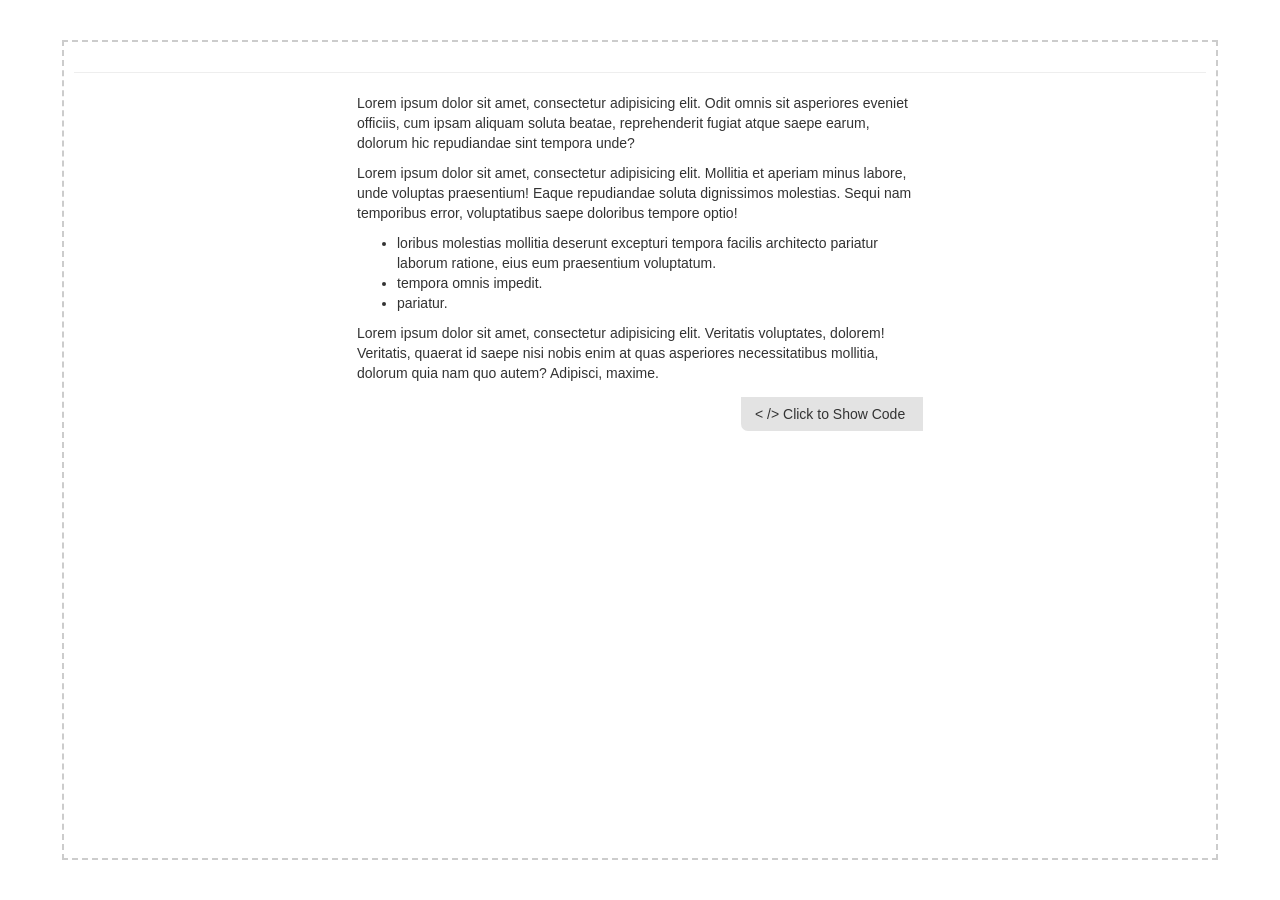
<file: union.codes/editor-example/code.html>
<!-- Thanks!  http://codepen.io/max1128/pen/obvRQW  -->
<html>
<head>
  <link rel="stylesheet" href="http://maxcdn.bootstrapcdn.com/bootstrap/3.3.5/css/bootstrap.min.css">
  <link rel="stylesheet" href="codeMakr.css">

</head>
<body contenteditable="true">
    
  <hr />

<!-- START DOM NODE  'print' CONTENT  -->
<div doc-info>

  <p>Lorem ipsum dolor sit amet, consectetur adipisicing elit. Odit omnis sit asperiores eveniet officiis, cum ipsam aliquam soluta beatae, reprehenderit fugiat atque saepe earum, dolorum hic repudiandae sint tempora unde?</p>
<p>
  Lorem ipsum dolor sit amet, consectetur adipisicing elit. Mollitia et aperiam minus labore, unde voluptas praesentium! Eaque repudiandae soluta dignissimos molestias. Sequi nam temporibus error, voluptatibus saepe doloribus tempore optio!
</p>
<ul>
  <li>
 loribus molestias mollitia deserunt excepturi tempora facilis architecto pariatur laborum ratione, eius eum praesentium voluptatum.
  </li>
  <li> tempora omnis impedit.</li>
  <li>
     pariatur.
  </li>
</ul>

<p>Lorem ipsum dolor sit amet, consectetur adipisicing elit. Veritatis voluptates, dolorem! Veritatis, quaerat id saepe nisi nobis enim at quas asperiores necessitatibus mollitia, dolorum quia nam quo autem? Adipisci, maxime.</p>

</div>
<!-- END DOM NODE 'print' CONTENT  -->


    <script src="http://cdnjs.cloudflare.com/ajax/libs/jquery/2.1.3/jquery.min.js"></script>
    <script src="http://maxcdn.bootstrapcdn.com/bootstrap/3.3.5/js/bootstrap.min.js"></script>
    <script src="codeMakr.js"></script>
    
  </body>
</html>
</file>
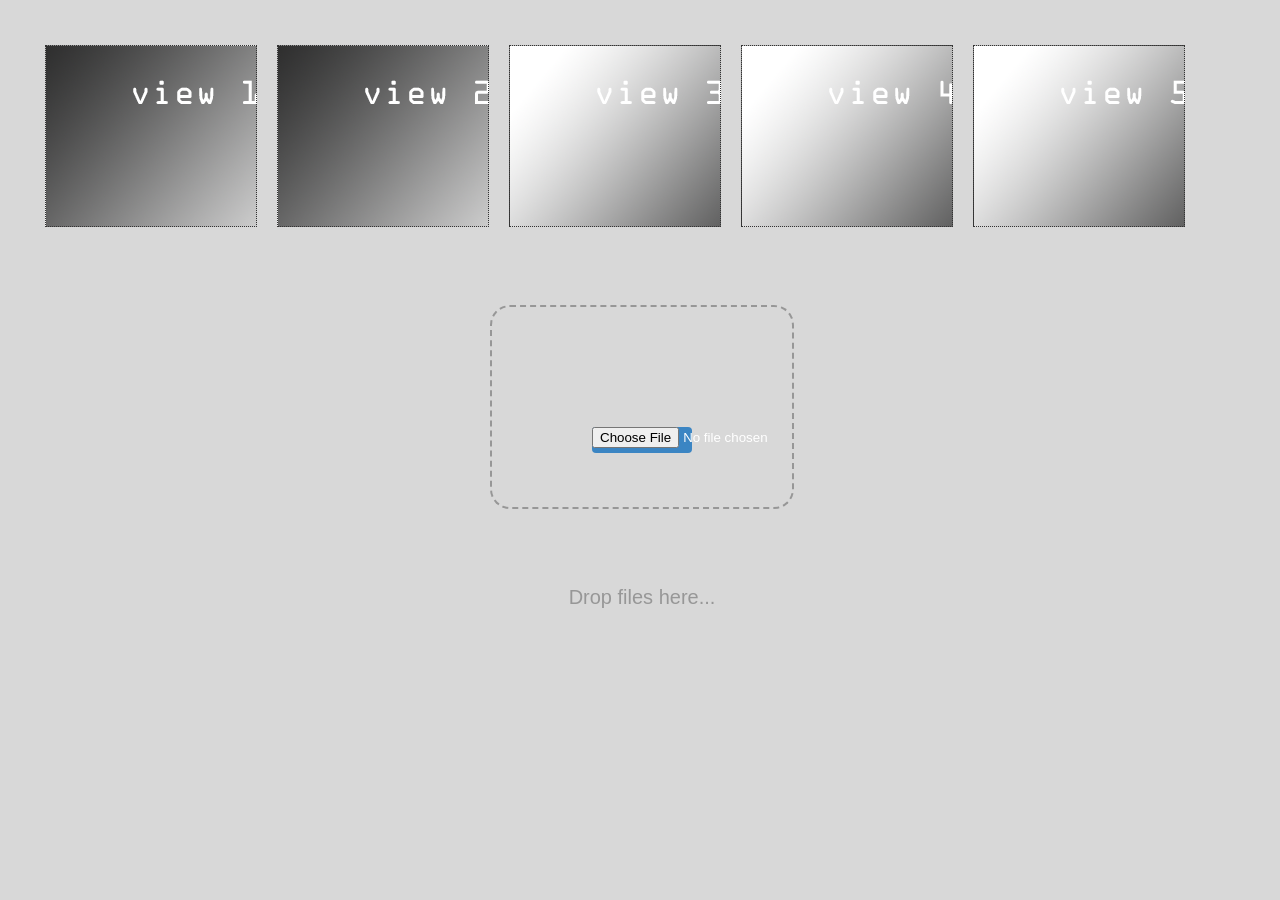
<file: union.codes/_extra/drag/drag.html>
<!DOCTYPE HTML>
    <html> 
    <head>
<script   src="https://code.jquery.com/jquery-2.2.4.js"   integrity="sha256-iT6Q9iMJYuQiMWNd9lDyBUStIq/8PuOW33aOqmvFpqI="   crossorigin="anonymous"></script>  


<!--   source for drop tool:  http://fiddle.jshell.net/BADfT/12/
  source for sort tool: http://stackoverflow.com/questions/28533133/replace-image-with-drag-drop -->

<!--   source to look at http://jsfiddle.net/UjGhE/23/ -->
<!-- 
YES !  drop img into browser!   http://jsfiddle.net/JtJ5N/359/ -->
         <style type="text/css">
         body {margin: 35px; background-color: #d8d8d8;}
         .mover {
             width:200px; height:170px; line-height:4em; margin:10px;                                                padding:5px; float:left; 
             border:1px dotted #333333; text-align:center;  
             } 
             #boxA{
                background-image: url(1.png)
             }
             #boxB{
                background-image: url(2.png)
             }
             #boxC{
                background-image: url(3.png)
             }
             #boxD{
                background-image: url(4.png)
             }
             #boxE{
                background-image: url(5.png)
              }
              #drop-zone {
                  top: 270px;
    /*Sort of important*/
    width: 300px;
    /*Sort of important*/
    height: 200px;
    position:absolute;
    left:50%;
 /*   top:100px;*/
    margin-left:-150px;
    border: 2px dashed rgba(0,0,0,.3);
    border-radius: 20px;
    font-family: Arial;
    text-align: center;
    position: relative;
    line-height: 180px;
    font-size: 20px;
    color: rgba(0,0,0,.3);
}

    #drop-zone input {
        /*Important*/
        position: absolute;
        /*Important*/
        cursor: pointer;
        left: 0px;
        top: 0px;
        /*Important This is only comment out for demonstration purpeses.
        opacity:0; */
    }

    /*Important*/
    #drop-zone.mouse-over {
        border: 2px dashed rgba(0,0,0,.5);
        color: rgba(0,0,0,.5);
    }


/*If you dont want the button*/
#clickHere {
    position: absolute;
    cursor: pointer;
    left: 50%;
    top: 50%;
    margin-left: -50px;
    margin-top: 20px;
    line-height: 26px;
    color: white;
    font-size: 12px;
    width: 100px;
    height: 26px;
    border-radius: 4px;
    background-color: #3b85c3;

}

    #clickHere:hover {
        background-color: #4499DD;

    }





    body{
    color:#666;
}
#drop {
    border: 1px dashed #ccc;
    width: 450px;
    min-height: 35px;
    margin: 10px auto;
    -webkit-border-radius: 4px;
    -moz-border-radius: 4px;
    border-radius: 4px;
    display:box;
    cursor:pointer;
}
#status {
    width:450px;
    margin: 0 auto;
}
#list {
    width:450px;
    margin: 0 auto;
}
.msg-drop{
    padding:10px;
}
.thumb {
    width:33px;
    height:33px;
    float:left;
    margin:3.5px;
    border: 1px solid #ccc;
}
.fileCont{
    display:block;
    width:425px;
    height:40px;
    margin:2.5px;
    float:left;
}
.fileSize{
   text-align:right;
    margin:2.5px;
    font-size:12px;
    padding-right: 10px;
}
.fileName{
    float:left;
    padding:2.5px;
    font-weight:700;
    text-transform: capitalize;    
}
.remove{
    width:20px;
    height:40px;
    padding-top: 13px;
    font-size: 18px;
    float:left;
}
.progress {
  height: 6px!important;
  width: 380px;
  margin-top: 5px;
}
.progress-bar {
  -webkit-transition: width 1.5s ease-in-out;
  transition: width 1.5s ease-in-out;
}
#fileBox{
    display:none;
}
          </style>
          <script type="text/javascript">
               function dragWord(dragEvent){
                  dragEvent.dataTransfer.setData("Id",    dragEvent.target.id+"|"+dragEvent.target.parentNode.id);
                 }                   
               function dropWord(dropEvent){ 
                var dropData = dropEvent.dataTransfer.getData("Id");
                dropItems = dropData.split("|"); 
                var prevElem = document.getElementById(dropItems[1]); 
                prevElem.getElementsByTagName("div")[0].id =      dropEvent.target.id;              
                dropEvent.target.id = dropItems[0]; 
                dropEvent.preventDefault(); 
                } 
                </script> 
                </head> 
                <body> <div></div> 
                    <div id="box1" ondragover="event.preventDefault()"      ondrop="dropWord(event)" > 
                    <div class="mover" id="boxA" draggable="true"      ondragstart="dragWord(event)" ></div> 
                    </div>
                    <div id="box2" ondragover="event.preventDefault()"     ondrop="dropWord(event)"> 
                    <div class="mover" id="boxB" draggable="true"      ondragstart="dragWord(event)"></div> 
                    </div>
                    <div id="box3" ondragover="event.preventDefault()"      ondrop="dropWord(event)"> 
                    <div class="mover" id="boxC" draggable="true"      ondragstart="dragWord(event)"></div> 
                    </div> 
                    <div id="box4" ondragover="event.preventDefault()"      ondrop="dropWord(event)"> 
                    <div class="mover" id="boxD" draggable="true"      ondragstart="dragWord(event)"></div> 
                    </div> 
                    <div id="box5" ondragover="event.preventDefault()"      ondrop="dropWord(event)"> 
                    <div class="mover" id="boxE" draggable="true"     ondragstart="dragWord(event)"></div> 
                    </div>      

                    <div id="drop-zone">
    Drop files here...
    <div id="clickHere">
        or click here..
        <input type="file" name="file" id="file" />
    </div>
</div>


<div id="drop" style="display:none"> 
    <div class="msg-drop">
    <span class="glyphicon glyphicon-cloud-upload cloud"></span>
        Drop files here or click to <span id="browse">browse</span>.
    
    </div>
    
</div>
<input id="fileBox" type="file"/>    
<div id="status"></div>
<div id="list"></div>

<script>
$(window).load(function(){
    $('#drop').click(function(){
        console.log('click');
        $('#fileBox').trigger('click');
    });
    //Remove item
    $('.fileCont span').click(function(){
        $(this).remove();
    });
});
if (window.FileReader) {
    var drop;
    addEventHandler(window, 'load', function () {
        var status = document.getElementById('status');
        drop = document.getElementById('drop');
        var list = document.getElementById('list');

        function cancel(e) {
            if (e.preventDefault) {
                e.preventDefault();
            }
            return false;
        }

        // Tells the browser that we *can* drop on this target
        addEventHandler(drop, 'dragover', cancel);
        addEventHandler(drop, 'dragenter', cancel);

        addEventHandler(drop, 'drop', function (e) {
            e = e || window.event; // get window.event if e argument missing (in IE)   
            if (e.preventDefault) {
                e.preventDefault();
            } // stops the browser from redirecting off to the image.

            var dt = e.dataTransfer;
            var files = dt.files;
            for (var i = 0; i < files.length; i++) {
                var file = files[i];
                var reader = new FileReader();

                //attach event handlers here...

                reader.readAsDataURL(file);
                addEventHandler(reader, 'loadend', function (e, file) {
                    var bin = this.result;
                    var fileCont = document.createElement('div');
                    fileCont.className = "fileCont";
                    list.appendChild(fileCont);
                                        
                    var fileNumber = list.getElementsByTagName('img').length + 1;
                    status.innerHTML = fileNumber < files.length ? 'Loaded 100% of file ' + fileNumber + ' of ' + files.length + '...' : 'Done loading. processed ' + fileNumber + ' files.';

                    var img = document.createElement("img");
                    img.file = file;
                    img.src = bin;
                    img.className = "thumb";
                    fileCont.appendChild(img);
                    
                    var newFile = document.createElement('div');
                    newFile.innerHTML = file.name;
                    newFile.className = "fileName";
                    fileCont.appendChild(newFile);
                    
                    var fileSize = document.createElement('div');
                    fileSize.className = "fileSize";
                    fileSize.innerHTML = Math.round(file.size/1024) + ' KB';
                    fileCont.appendChild(fileSize);
                    
                    var progress = document.createElement('div');
                    progress.className = "progress";
                    progress.innerHTML = '<div aria-valuemax="100" aria-valuemin="0" aria-valuenow="100" class="progress-bar progress-bar-success" role="progressbar" style="width: 100%"></div>';
                    fileCont.appendChild(progress);
                    
                    var remove = document.createElement('div');
                    remove.className = "remove";
                    remove.innerHTML = '<span class="glyphicon glyphicon-remove"></div>';
                    list.appendChild(remove);
                    
                    
                }.bindToEventHandler(file));
            }
            return false;
        });
        Function.prototype.bindToEventHandler = function bindToEventHandler() {
            var handler = this;
            var boundParameters = Array.prototype.slice.call(arguments);
            //create closure
            return function (e) {
                e = e || window.event; // get window.event if e argument missing (in IE)   
                boundParameters.unshift(e);
                handler.apply(this, boundParameters);
            }
        };
    });
} else {
    document.getElementById('status').innerHTML = 'Your browser does not support the HTML5 FileReader.';
}


function addEventHandler(obj, evt, handler) {
    if (obj.addEventListener) {
        // W3C method
        obj.addEventListener(evt, handler, false);
    } else if (obj.attachEvent) {
        // IE method.
        obj.attachEvent('on' + evt, handler);
    } else {
        // Old school method.
        obj['on' + evt] = handler;
    }
}


//Not plugged yet
var bar = $('.progress-bar');
$(function(){
  $(bar).each(function(){
    bar_width = $(this).attr('aria-valuenow');
    $(this).width(bar_width + '%');
  });
});



    
</script>                                
            </body> 
            </html>
</file>
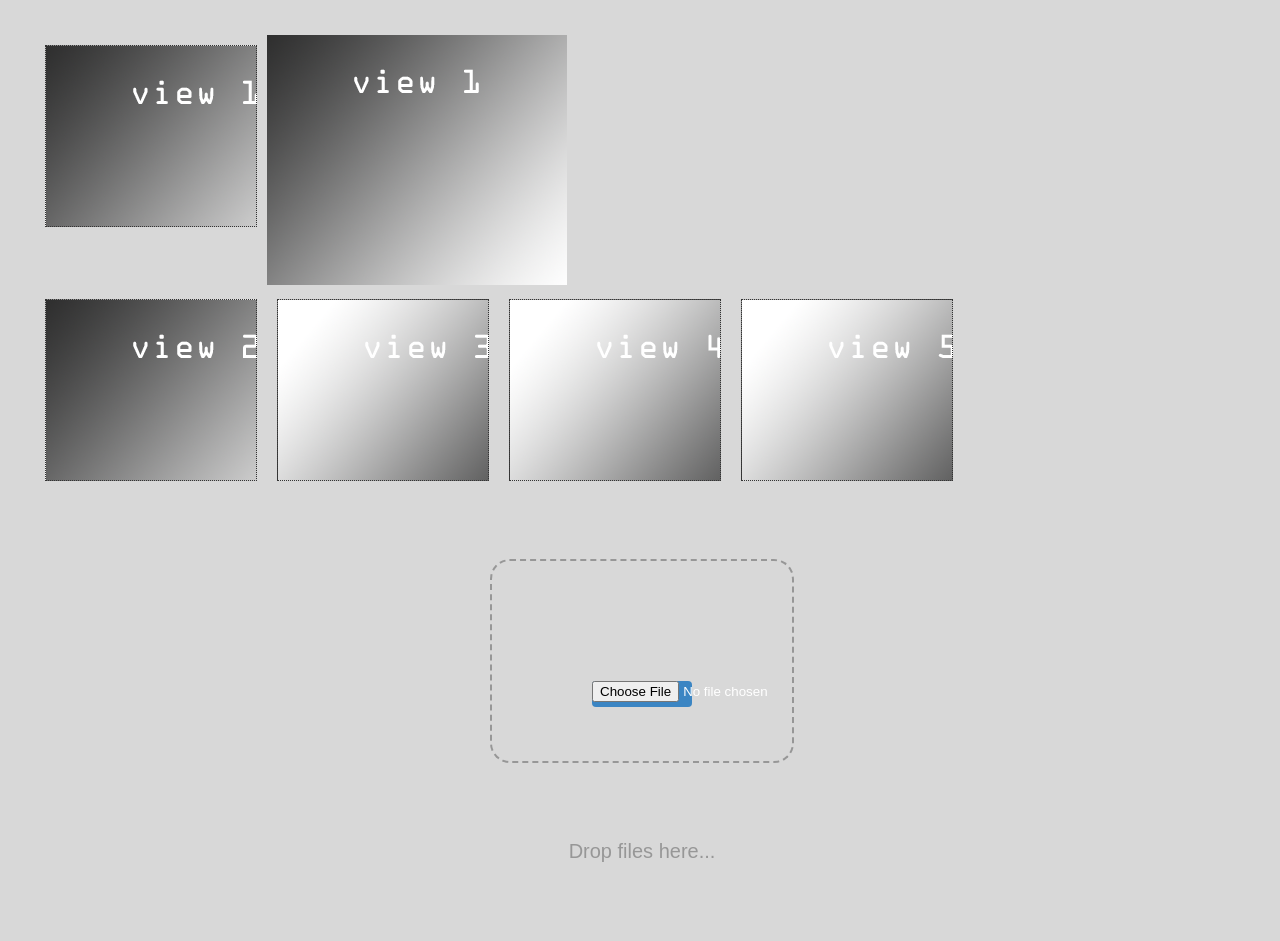
<file: union.codes/_extra/drag/drag2.html>
<!DOCTYPE HTML>
    <html> 
    <head>
<script   src="https://code.jquery.com/jquery-2.2.4.js"   integrity="sha256-iT6Q9iMJYuQiMWNd9lDyBUStIq/8PuOW33aOqmvFpqI="   crossorigin="anonymous"></script>  


<!--   source for drop tool:  http://fiddle.jshell.net/BADfT/12/
  source for sort tool: http://stackoverflow.com/questions/28533133/replace-image-with-drag-drop -->

<!--   source to look at http://jsfiddle.net/UjGhE/23/ -->
<!-- 
YES !  drop img into browser!   http://jsfiddle.net/JtJ5N/359/ -->
         <style type="text/css">
         body {margin: 35px; background-color: #d8d8d8;}
         .mover {
             width:200px; height:170px; line-height:4em; margin:10px;                                                padding:5px; float:left; 
             border:1px dotted #333333; text-align:center;  
             } 
             #boxA{
                background-image: url(1.png)
             }
             #boxB{
                background-image: url(2.png)
             }
             #boxC{
                background-image: url(3.png)
             }
             #boxD{
                background-image: url(4.png)
             }
             #boxE{
                background-image: url(5.png)
              }
              #drop-zone {
                  top: 270px;
    /*Sort of important*/
    width: 300px;
    /*Sort of important*/
    height: 200px;
    position:absolute;
    left:50%;
 /*   top:100px;*/
    margin-left:-150px;
    border: 2px dashed rgba(0,0,0,.3);
    border-radius: 20px;
    font-family: Arial;
    text-align: center;
    position: relative;
    line-height: 180px;
    font-size: 20px;
    color: rgba(0,0,0,.3);
}

    #drop-zone input {
        /*Important*/
        position: absolute;
        /*Important*/
        cursor: pointer;
        left: 0px;
        top: 0px;
        /*Important This is only comment out for demonstration purpeses.
        opacity:0; */
    }

    /*Important*/
    #drop-zone.mouse-over {
        border: 2px dashed rgba(0,0,0,.5);
        color: rgba(0,0,0,.5);
    }


/*If you dont want the button*/
#clickHere {
    position: absolute;
    cursor: pointer;
    left: 50%;
    top: 50%;
    margin-left: -50px;
    margin-top: 20px;
    line-height: 26px;
    color: white;
    font-size: 12px;
    width: 100px;
    height: 26px;
    border-radius: 4px;
    background-color: #3b85c3;

}

    #clickHere:hover {
        background-color: #4499DD;

    }





    body{
    color:#666;
}
#drop {
    border: 1px dashed #ccc;
    width: 450px;
    min-height: 35px;
    margin: 10px auto;
    -webkit-border-radius: 4px;
    -moz-border-radius: 4px;
    border-radius: 4px;
    display:box;
    cursor:pointer;
}
#status {
    width:450px;
    margin: 0 auto;
}
#list {
    width:450px;
    margin: 0 auto;
}
.msg-drop{
    padding:10px;
}
.thumb {
    width:33px;
    height:33px;
    float:left;
    margin:3.5px;
    border: 1px solid #ccc;
}
.fileCont{
    display:block;
    width:425px;
    height:40px;
    margin:2.5px;
    float:left;
}
.fileSize{
   text-align:right;
    margin:2.5px;
    font-size:12px;
    padding-right: 10px;
}
.fileName{
    float:left;
    padding:2.5px;
    font-weight:700;
    text-transform: capitalize;    
}
.remove{
    width:20px;
    height:40px;
    padding-top: 13px;
    font-size: 18px;
    float:left;
}
.progress {
  height: 6px!important;
  width: 380px;
  margin-top: 5px;
}
.progress-bar {
  -webkit-transition: width 1.5s ease-in-out;
  transition: width 1.5s ease-in-out;
}
#fileBox{
    display:none;
}
          </style>
          <script type="text/javascript">
               function dragWord(dragEvent){
                  dragEvent.dataTransfer.setData("Id",    dragEvent.target.id+"|"+dragEvent.target.parentNode.id);
                 }                   
               function dropWord(dropEvent){ 
                var dropData = dropEvent.dataTransfer.getData("Id");
                dropItems = dropData.split("|"); 
                var prevElem = document.getElementById(dropItems[1]); 
                prevElem.getElementsByTagName("div")[0].id =      dropEvent.target.id;              
                dropEvent.target.id = dropItems[0]; 
                dropEvent.preventDefault(); 
                } 
                </script> 
                </head> 
                <body> <div></div> 
                    <div id="box1" ondragover="event.preventDefault()"      ondrop="dropWord(event)" > <img src="1.png" alt="">
                    <div class="mover" id="boxA" draggable="true"      ondragstart="dragWord(event)" >
                     
                    </div> 
                    </div>
                    <div id="box2" ondragover="event.preventDefault()"     ondrop="dropWord(event)"> 
                    <div class="mover" id="boxB" draggable="true"      ondragstart="dragWord(event)"></div> 
                    </div>
                    <div id="box3" ondragover="event.preventDefault()"      ondrop="dropWord(event)"> 
                    <div class="mover" id="boxC" draggable="true"      ondragstart="dragWord(event)"></div> 
                    </div> 
                    <div id="box4" ondragover="event.preventDefault()"      ondrop="dropWord(event)"> 
                    <div class="mover" id="boxD" draggable="true"      ondragstart="dragWord(event)"></div> 
                    </div> 
                    <div id="box5" ondragover="event.preventDefault()"      ondrop="dropWord(event)"> 
                    <div class="mover" id="boxE" draggable="true"     ondragstart="dragWord(event)"></div> 
                    </div>      

                    <div id="drop-zone">
    Drop files here...
    <div id="clickHere">
        or click here..
        <input type="file" name="file" id="file" />
    </div>
</div>


<div id="drop" style="display:none"> 
    <div class="msg-drop">
    <span class="glyphicon glyphicon-cloud-upload cloud"></span>
        Drop files here or click to <span id="browse">browse</span>.
    
    </div>
    
</div>
<input id="fileBox" type="file"/>    
<div id="status"></div>
<div id="list"></div>

<script>
$(window).load(function(){
    $('#drop').click(function(){
        console.log('click');
        $('#fileBox').trigger('click');
    });
    //Remove item
    $('.fileCont span').click(function(){
        $(this).remove();
    });
});
if (window.FileReader) {
    var drop;
    addEventHandler(window, 'load', function () {
        var status = document.getElementById('status');
        drop = document.getElementById('drop');
        var list = document.getElementById('list');

        function cancel(e) {
            if (e.preventDefault) {
                e.preventDefault();
            }
            return false;
        }

        // Tells the browser that we *can* drop on this target
        addEventHandler(drop, 'dragover', cancel);
        addEventHandler(drop, 'dragenter', cancel);

        addEventHandler(drop, 'drop', function (e) {
            e = e || window.event; // get window.event if e argument missing (in IE)   
            if (e.preventDefault) {
                e.preventDefault();
            } // stops the browser from redirecting off to the image.

            var dt = e.dataTransfer;
            var files = dt.files;
            for (var i = 0; i < files.length; i++) {
                var file = files[i];
                var reader = new FileReader();

                //attach event handlers here...

                reader.readAsDataURL(file);
                addEventHandler(reader, 'loadend', function (e, file) {
                    var bin = this.result;
                    var fileCont = document.createElement('div');
                    fileCont.className = "fileCont";
                    list.appendChild(fileCont);
                                        
                    var fileNumber = list.getElementsByTagName('img').length + 1;
                    status.innerHTML = fileNumber < files.length ? 'Loaded 100% of file ' + fileNumber + ' of ' + files.length + '...' : 'Done loading. processed ' + fileNumber + ' files.';

                    var img = document.createElement("img");
                    img.file = file;
                    img.src = bin;
                    img.className = "thumb";
                    fileCont.appendChild(img);
                    
                    var newFile = document.createElement('div');
                    newFile.innerHTML = file.name;
                    newFile.className = "fileName";
                    fileCont.appendChild(newFile);
                    
                    var fileSize = document.createElement('div');
                    fileSize.className = "fileSize";
                    fileSize.innerHTML = Math.round(file.size/1024) + ' KB';
                    fileCont.appendChild(fileSize);
                    
                    var progress = document.createElement('div');
                    progress.className = "progress";
                    progress.innerHTML = '<div aria-valuemax="100" aria-valuemin="0" aria-valuenow="100" class="progress-bar progress-bar-success" role="progressbar" style="width: 100%"></div>';
                    fileCont.appendChild(progress);
                    
                    var remove = document.createElement('div');
                    remove.className = "remove";
                    remove.innerHTML = '<span class="glyphicon glyphicon-remove"></div>';
                    list.appendChild(remove);
                    
                    
                }.bindToEventHandler(file));
            }
            return false;
        });
        Function.prototype.bindToEventHandler = function bindToEventHandler() {
            var handler = this;
            var boundParameters = Array.prototype.slice.call(arguments);
            //create closure
            return function (e) {
                e = e || window.event; // get window.event if e argument missing (in IE)   
                boundParameters.unshift(e);
                handler.apply(this, boundParameters);
            }
        };
    });
} else {
    document.getElementById('status').innerHTML = 'Your browser does not support the HTML5 FileReader.';
}


function addEventHandler(obj, evt, handler) {
    if (obj.addEventListener) {
        // W3C method
        obj.addEventListener(evt, handler, false);
    } else if (obj.attachEvent) {
        // IE method.
        obj.attachEvent('on' + evt, handler);
    } else {
        // Old school method.
        obj['on' + evt] = handler;
    }
}


//Not plugged yet
var bar = $('.progress-bar');
$(function(){
  $(bar).each(function(){
    bar_width = $(this).attr('aria-valuenow');
    $(this).width(bar_width + '%');
  });
});



    
</script>                                
            </body> 
            </html>
</file>
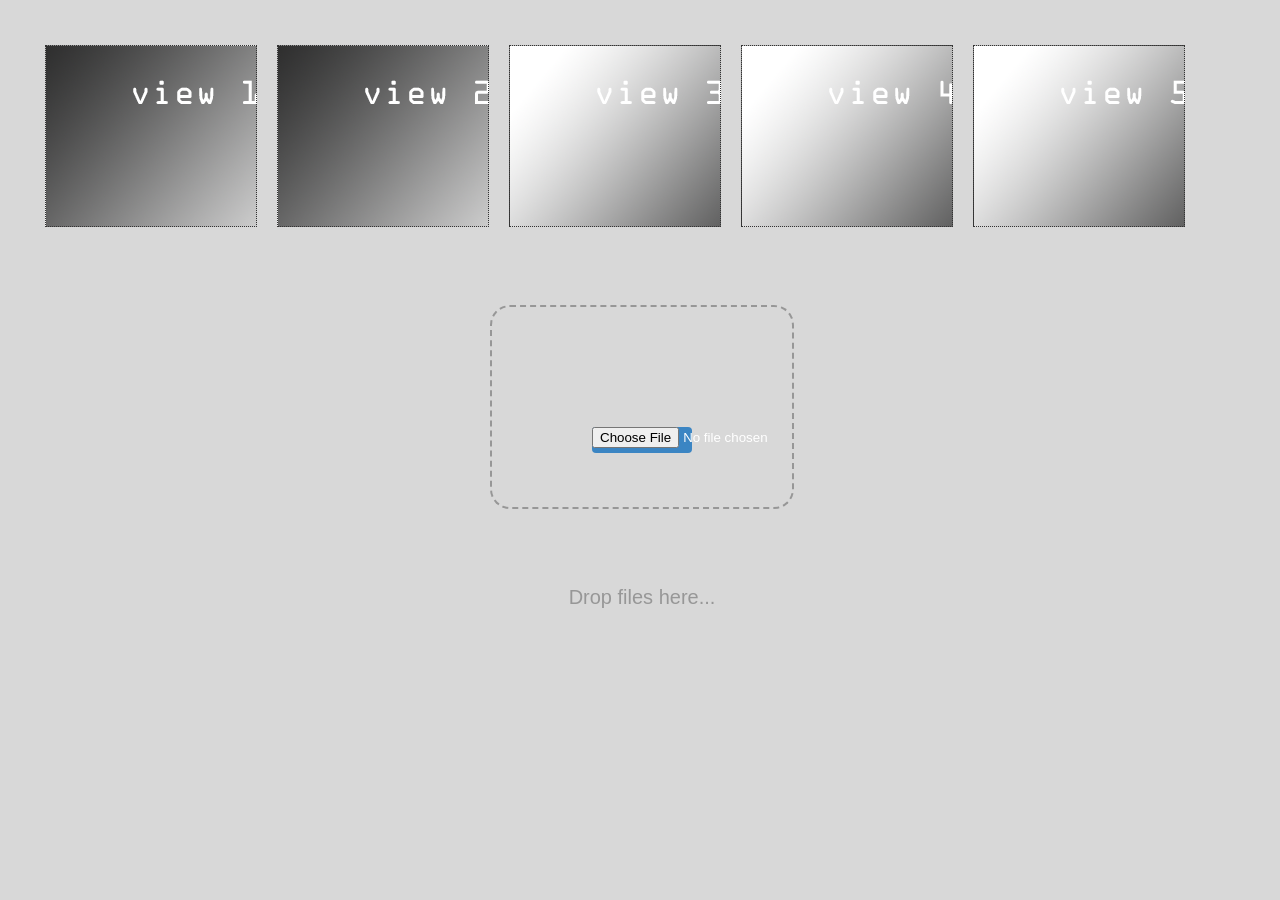
<file: union.codes/_extra/drag/drag3.html>
<!DOCTYPE HTML>
    <html> 
    <head>
<script   src="https://code.jquery.com/jquery-2.2.4.js"   integrity="sha256-iT6Q9iMJYuQiMWNd9lDyBUStIq/8PuOW33aOqmvFpqI="   crossorigin="anonymous"></script>  


<!--   source for drop tool:  http://fiddle.jshell.net/BADfT/12/
  source for sort tool: http://stackoverflow.com/questions/28533133/replace-image-with-drag-drop -->

<!--   source to look at http://jsfiddle.net/UjGhE/23/ -->
<!-- 
YES !  drop img into browser!   http://jsfiddle.net/JtJ5N/359/ -->

         <style type="text/css">
         body {margin: 35px; background-color: #d8d8d8;}
         .mover {
             width:200px; height:170px; line-height:4em; margin:10px;                                                padding:5px; float:left; 
             border:1px dotted #333333; text-align:center;  
             } 
             #boxA{
                background-image: url(1.png)
             }
             #boxB{
                background-image: url(2.png)
             }
             #boxC{
                background-image: url(3.png)
             }
             #boxD{
                background-image: url(4.png)
             }
             #boxE{
                background-image: url(5.png)
              }
              #drop-zone {
                  top: 270px;
    /*Sort of important*/
    width: 300px;
    /*Sort of important*/
    height: 200px;
    position:absolute;
    left:50%;
 /*   top:100px;*/
    margin-left:-150px;
    border: 2px dashed rgba(0,0,0,.3);
    border-radius: 20px;
    font-family: Arial;
    text-align: center;
    position: relative;
    line-height: 180px;
    font-size: 20px;
    color: rgba(0,0,0,.3);
}

    #drop-zone input {
        /*Important*/
        position: absolute;
        /*Important*/
        cursor: pointer;
        left: 0px;
        top: 0px;
        /*Important This is only comment out for demonstration purpeses.
        opacity:0; */
    }

    /*Important*/
    #drop-zone.mouse-over {
        border: 2px dashed rgba(0,0,0,.5);
        color: rgba(0,0,0,.5);
    }


/*If you dont want the button*/
#clickHere {
    position: absolute;
    cursor: pointer;
    left: 50%;
    top: 50%;
    margin-left: -50px;
    margin-top: 20px;
    line-height: 26px;
    color: white;
    font-size: 12px;
    width: 100px;
    height: 26px;
    border-radius: 4px;
    background-color: #3b85c3;

}

    #clickHere:hover {
        background-color: #4499DD;

    }





    body{
    color:#666;
}
#drop {
    border: 1px dashed #ccc;
    width: 450px;
    min-height: 35px;
    margin: 10px auto;
    -webkit-border-radius: 4px;
    -moz-border-radius: 4px;
    border-radius: 4px;
    display:box;
    cursor:pointer;
}
#status {
    width:450px;
    margin: 0 auto;
}
#list {
    width:450px;
    margin: 0 auto;
}
.msg-drop{
    padding:10px;
}
.thumb {
    width:33px;
    height:33px;
    float:left;
    margin:3.5px;
    border: 1px solid #ccc;
}
.fileCont{
    display:block;
    width:425px;
    height:40px;
    margin:2.5px;
    float:left;
}
.fileSize{
   text-align:right;
    margin:2.5px;
    font-size:12px;
    padding-right: 10px;
}
.fileName{
    float:left;
    padding:2.5px;
    font-weight:700;
    text-transform: capitalize;    
}
.remove{
    width:20px;
    height:40px;
    padding-top: 13px;
    font-size: 18px;
    float:left;
}
.progress {
  height: 6px!important;
  width: 380px;
  margin-top: 5px;
}
.progress-bar {
  -webkit-transition: width 1.5s ease-in-out;
  transition: width 1.5s ease-in-out;
}
#fileBox{
    display:none;
}
          </style>
          <script type="text/javascript">
               function dragWord(dragEvent){
                  dragEvent.dataTransfer.setData("Id",    dragEvent.target.id+"|"+dragEvent.target.parentNode.id);
                 }                   
               function dropWord(dropEvent){ 
                var dropData = dropEvent.dataTransfer.getData("Id");
                dropItems = dropData.split("|"); 
                var prevElem = document.getElementById(dropItems[1]); 
                prevElem.getElementsByTagName("div")[0].id =      dropEvent.target.id;              
                dropEvent.target.id = dropItems[0]; 
                dropEvent.preventDefault(); 
                } 
                </script> 
                </head> 
                <body> <div></div> 
                    <div id="box1" ondragover="event.preventDefault()"      ondrop="dropWord(event)" > 
                    <div class="mover" id="boxA" draggable="true"      ondragstart="dragWord(event)" ></div> 
                    </div>
                    <div id="box2" ondragover="event.preventDefault()"     ondrop="dropWord(event)"> 
                    <div class="mover" id="boxB" draggable="true"      ondragstart="dragWord(event)"></div> 
                    </div>
                    <div id="box3" ondragover="event.preventDefault()"      ondrop="dropWord(event)"> 
                    <div class="mover" id="boxC" draggable="true"      ondragstart="dragWord(event)"></div> 
                    </div> 
                    <div id="box4" ondragover="event.preventDefault()"      ondrop="dropWord(event)"> 
                    <div class="mover" id="boxD" draggable="true"      ondragstart="dragWord(event)"></div> 
                    </div> 
                    <div id="box5" ondragover="event.preventDefault()"      ondrop="dropWord(event)"> 
                    <div class="mover" id="boxE" draggable="true"     ondragstart="dragWord(event)"></div> 
                    </div>      

                    <div id="drop-zone">
    Drop files here...
    <div id="clickHere">
        or click here..
        <input type="file" name="file" id="file" />
    </div>
</div>


<div id="drop" style="display:none"> 
    <div class="msg-drop">
    <span class="glyphicon glyphicon-cloud-upload cloud"></span>
        Drop files here or click to <span id="browse">browse</span>.
    
    </div>
    
</div>
<input id="fileBox" type="file"/>    
<div id="status"></div>
<div id="list"></div>

<script>
$(window).load(function(){
    $('#drop').click(function(){
        console.log('click');
        $('#fileBox').trigger('click');
    });
    //Remove item
    $('.fileCont span').click(function(){
        $(this).remove();
    });
});
if (window.FileReader) {
    var drop;
    addEventHandler(window, 'load', function () {
        var status = document.getElementById('status');
        drop = document.getElementById('drop');
        var list = document.getElementById('list');

        function cancel(e) {
            if (e.preventDefault) {
                e.preventDefault();
            }
            return false;
        }

        // Tells the browser that we *can* drop on this target
        addEventHandler(drop, 'dragover', cancel);
        addEventHandler(drop, 'dragenter', cancel);

        addEventHandler(drop, 'drop', function (e) {
            e = e || window.event; // get window.event if e argument missing (in IE)   
            if (e.preventDefault) {
                e.preventDefault();
            } // stops the browser from redirecting off to the image.

            var dt = e.dataTransfer;
            var files = dt.files;
            for (var i = 0; i < files.length; i++) {
                var file = files[i];
                var reader = new FileReader();

                //attach event handlers here...

                reader.readAsDataURL(file);
                addEventHandler(reader, 'loadend', function (e, file) {
                    var bin = this.result;
                    var fileCont = document.createElement('div');
                    fileCont.className = "fileCont";
                    list.appendChild(fileCont);
                                        
                    var fileNumber = list.getElementsByTagName('img').length + 1;
                    status.innerHTML = fileNumber < files.length ? 'Loaded 100% of file ' + fileNumber + ' of ' + files.length + '...' : 'Done loading. processed ' + fileNumber + ' files.';

                    var img = document.createElement("img");
                    img.file = file;
                    img.src = bin;
                    img.className = "thumb";
                    fileCont.appendChild(img);
                    
                    var newFile = document.createElement('div');
                    newFile.innerHTML = file.name;
                    newFile.className = "fileName";
                    fileCont.appendChild(newFile);
                    
                    var fileSize = document.createElement('div');
                    fileSize.className = "fileSize";
                    fileSize.innerHTML = Math.round(file.size/1024) + ' KB';
                    fileCont.appendChild(fileSize);
                    
                    var progress = document.createElement('div');
                    progress.className = "progress";
                    progress.innerHTML = '<div aria-valuemax="100" aria-valuemin="0" aria-valuenow="100" class="progress-bar progress-bar-success" role="progressbar" style="width: 100%"></div>';
                    fileCont.appendChild(progress);
                    
                    var remove = document.createElement('div');
                    remove.className = "remove";
                    remove.innerHTML = '<span class="glyphicon glyphicon-remove"></div>';
                    list.appendChild(remove);
                    
                    
                }.bindToEventHandler(file));
            }
            return false;
        });
        Function.prototype.bindToEventHandler = function bindToEventHandler() {
            var handler = this;
            var boundParameters = Array.prototype.slice.call(arguments);
            //create closure
            return function (e) {
                e = e || window.event; // get window.event if e argument missing (in IE)   
                boundParameters.unshift(e);
                handler.apply(this, boundParameters);
            }
        };
    });
} else {
    document.getElementById('status').innerHTML = 'Your browser does not support the HTML5 FileReader.';
}


function addEventHandler(obj, evt, handler) {
    if (obj.addEventListener) {
        // W3C method
        obj.addEventListener(evt, handler, false);
    } else if (obj.attachEvent) {
        // IE method.
        obj.attachEvent('on' + evt, handler);
    } else {
        // Old school method.
        obj['on' + evt] = handler;
    }
}


//Not plugged yet
var bar = $('.progress-bar');
$(function(){
  $(bar).each(function(){
    bar_width = $(this).attr('aria-valuenow');
    $(this).width(bar_width + '%');
  });
});



    
</script>                                
            </body> 
            </html>
</file>
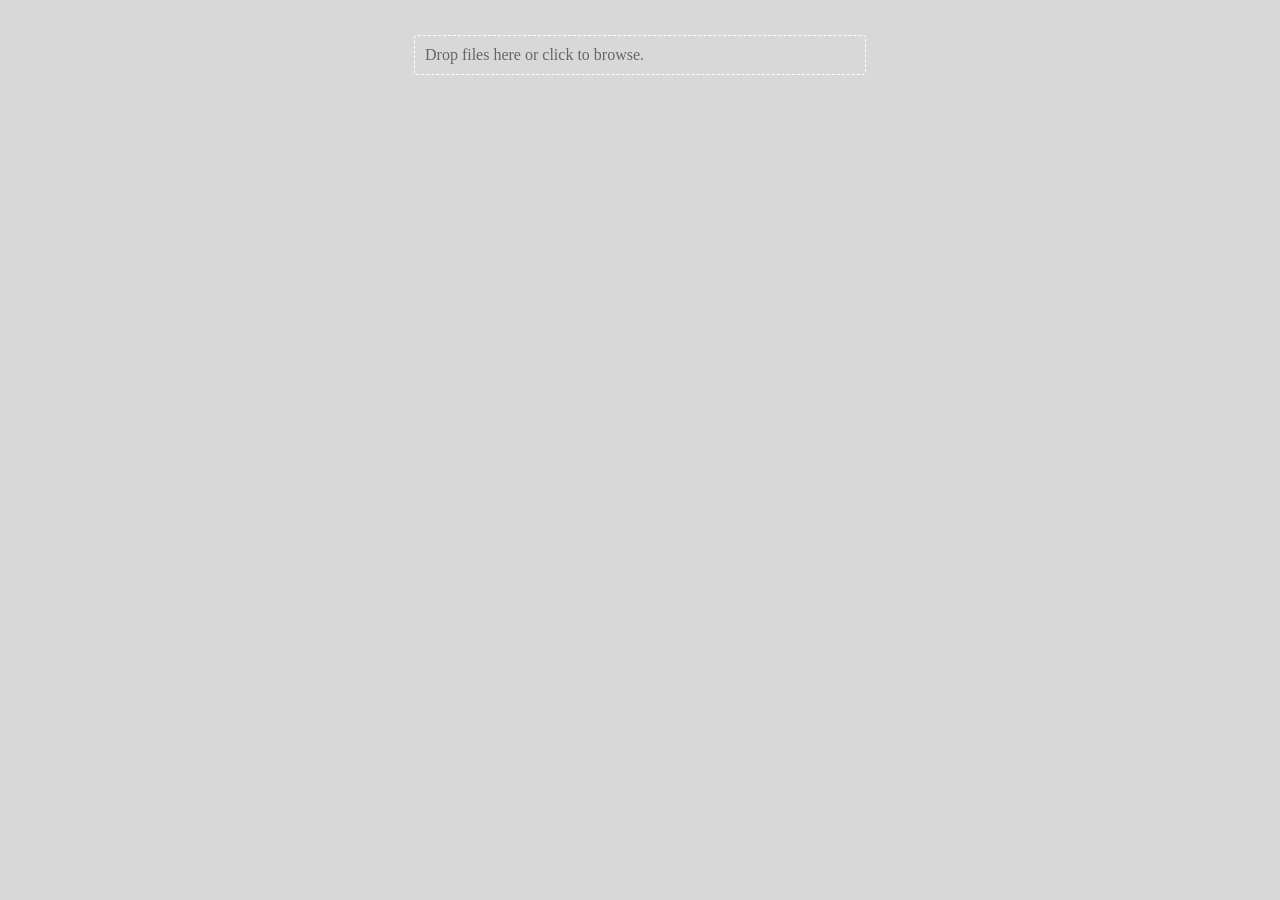
<file: union.codes/_extra/drop/drop.html>
<html>
	<head>
	<!-- 
YES !  drop img into browser!   http://jsfiddle.net/JtJ5N/359/ -->
		<script   src="https://code.jquery.com/jquery-2.2.4.js"   integrity="sha256-iT6Q9iMJYuQiMWNd9lDyBUStIq/8PuOW33aOqmvFpqI="   crossorigin="anonymous"></script>  

	<style>
body {margin: 35px; background-color: #d8d8d8;

    color:#666;
}
#drop {
    border: 1px dashed #fff;
    width: 450px;
    min-height: 35px;
    margin: 10px auto;
    -webkit-border-radius: 4px;
    -moz-border-radius: 4px;
    border-radius: 4px;
    display:box;
    cursor:pointer;
}
#status {
    width:450px;
    margin: 0 auto;
}
#list {
    width:450px;
    margin: 0 auto;
}
.msg-drop{
    padding:10px;
}
.thumb {
    width:150px;
    height:125px;
    float:left;
    margin:3.5px;
    border: 1px solid #ccc;
}
.fileCont{
    display:block;
    width:425px;
/*    height:40px;*/
    margin:2.5px;
    float:left;
}
.fileSize{
   text-align:right;
    margin:2.5px;
    font-size:12px;
    padding-right: 10px;
}
.fileName{
    float:left;
    padding:2.5px;
    font-weight:700;
    text-transform: capitalize;    
}
.remove{
    width:20px;
    height:40px;
    padding-top: 13px;
    font-size: 18px;
    float:left;
}
.progress {
  height: 6px!important;
  width: 380px;
  margin-top: 5px;
}
.progress-bar {
  -webkit-transition: width 1.5s ease-in-out;
  transition: width 1.5s ease-in-out;
}
#fileBox{
    display:none;
}
		
	</style>


		<script>
		
$(window).load(function(){
    $('#drop').click(function(){
        console.log('click');
        $('#fileBox').trigger('click');
    });
    //Remove item
    $('.fileCont span').click(function(){
        $(this).remove();
    });
});
if (window.FileReader) {
    var drop;
    addEventHandler(window, 'load', function () {
        var status = document.getElementById('status');
        drop = document.getElementById('drop');
        var list = document.getElementById('list');

        function cancel(e) {
            if (e.preventDefault) {
                e.preventDefault();
            }
            return false;
        }

        // Tells the browser that we *can* drop on this target
        addEventHandler(drop, 'dragover', cancel);
        addEventHandler(drop, 'dragenter', cancel);

        addEventHandler(drop, 'drop', function (e) {
            e = e || window.event; // get window.event if e argument missing (in IE)   
            if (e.preventDefault) {
                e.preventDefault();
            } // stops the browser from redirecting off to the image.

            var dt = e.dataTransfer;
            var files = dt.files;
            for (var i = 0; i < files.length; i++) {
                var file = files[i];
                var reader = new FileReader();

                //attach event handlers here...

                reader.readAsDataURL(file);
                addEventHandler(reader, 'loadend', function (e, file) {
                    var bin = this.result;
                    var fileCont = document.createElement('div');
                    fileCont.className = "fileCont";
                    list.appendChild(fileCont);
                                        
                    var fileNumber = list.getElementsByTagName('img').length + 1;
                    status.innerHTML = fileNumber < files.length ? 'Loaded 100% of file ' + fileNumber + ' of ' + files.length + '...' : 'Done loading. processed ' + fileNumber + ' files.';

                    var img = document.createElement("img");
                    img.file = file;
                    img.src = bin;
                    img.className = "thumb";
                    fileCont.appendChild(img);
                    
                    var newFile = document.createElement('div');
                    newFile.innerHTML = file.name;
                    newFile.className = "fileName";
                    fileCont.appendChild(newFile);
                    
                    var fileSize = document.createElement('div');
                    fileSize.className = "fileSize";
                    fileSize.innerHTML = Math.round(file.size/1024) + ' KB';
                    fileCont.appendChild(fileSize);
                    
                    var progress = document.createElement('div');
                    progress.className = "progress";
                    progress.innerHTML = '<div aria-valuemax="100" aria-valuemin="0" aria-valuenow="100" class="progress-bar progress-bar-success" role="progressbar" style="width: 100%"></div>';
                    fileCont.appendChild(progress);
                    
                    var remove = document.createElement('div');
                    remove.className = "remove";
                    remove.innerHTML = '<span class="glyphicon glyphicon-remove"></div>';
                    list.appendChild(remove);
                    
                    
                }.bindToEventHandler(file));
            }
            return false;
        });
        Function.prototype.bindToEventHandler = function bindToEventHandler() {
            var handler = this;
            var boundParameters = Array.prototype.slice.call(arguments);
            //create closure
            return function (e) {
                e = e || window.event; // get window.event if e argument missing (in IE)   
                boundParameters.unshift(e);
                handler.apply(this, boundParameters);
            }
        };
    });
} else {
    document.getElementById('status').innerHTML = 'Your browser does not support the HTML5 FileReader.';
}


function addEventHandler(obj, evt, handler) {
    if (obj.addEventListener) {
        // W3C method
        obj.addEventListener(evt, handler, false);
    } else if (obj.attachEvent) {
        // IE method.
        obj.attachEvent('on' + evt, handler);
    } else {
        // Old school method.
        obj['on' + evt] = handler;
    }
}


//Not plugged yet
var bar = $('.progress-bar');
$(function(){
  $(bar).each(function(){
    bar_width = $(this).attr('aria-valuenow');
    $(this).width(bar_width + '%');
  });
});



	</script>

	</head>
	<body>
		
		<div id="drop"> 
		    <div class="msg-drop">
		    <span class="glyphicon glyphicon-cloud-upload cloud"></span>
		        Drop files here or click to <span id="browse">browse</span>.
		    
		    </div>
		    
		</div>
		<input id="fileBox" type="file"/>    
		<div id="status"></div>
		<div id="list"></div>




	</body>
</html>
</file>
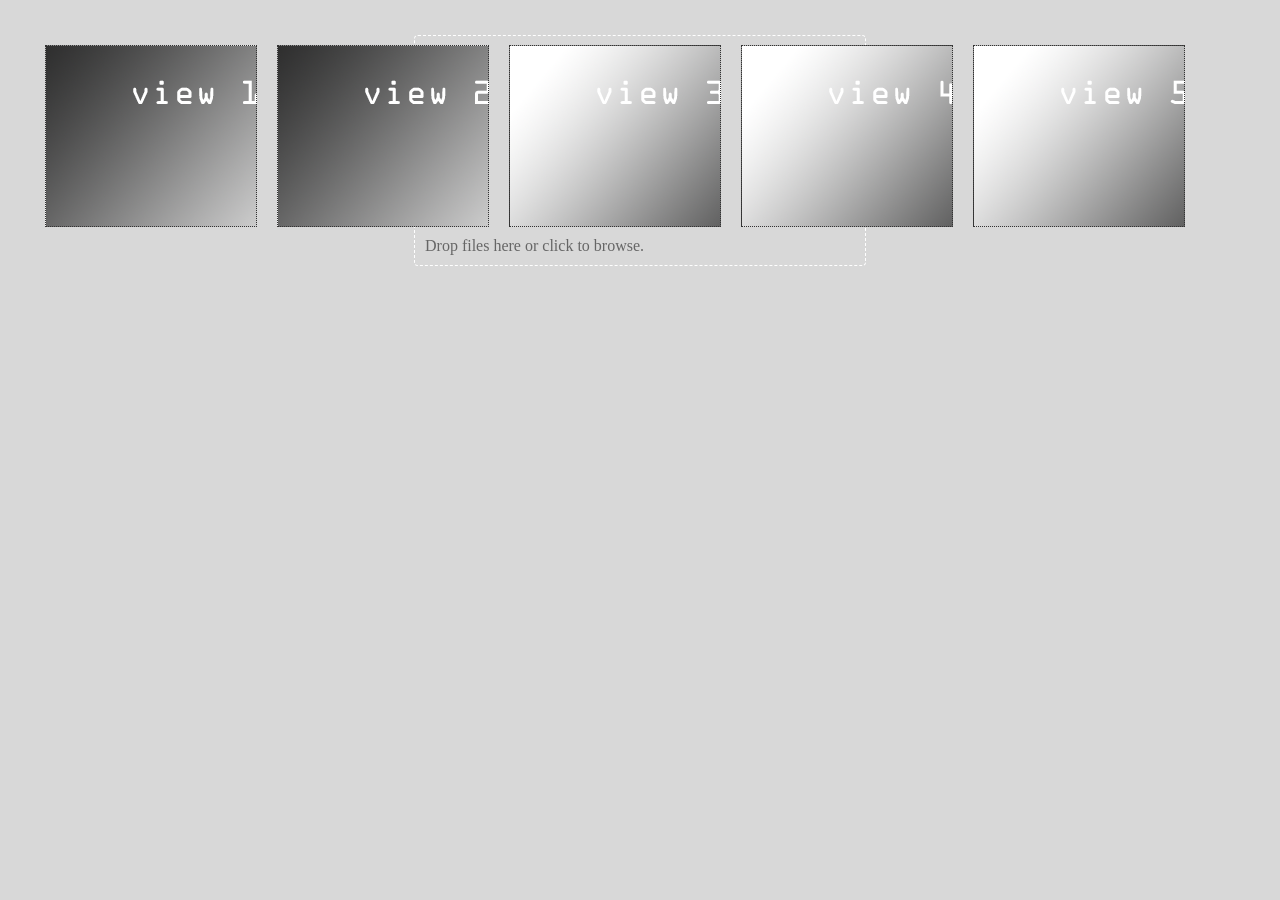
<file: union.codes/_extra/drop/drop7.html>
<html>
	<head>
	<!-- 
YES !  drop img into browser!   http://jsfiddle.net/JtJ5N/359/ -->
		<script   src="https://code.jquery.com/jquery-2.2.4.js"   integrity="sha256-iT6Q9iMJYuQiMWNd9lDyBUStIq/8PuOW33aOqmvFpqI="   crossorigin="anonymous"></script>  

	<style>
body {margin: 35px; background-color: #d8d8d8;

    color:#666;
}
#drop {
    border: 1px dashed #fff;
    width: 450px;
    min-height: 35px;
    margin: 10px auto;
    -webkit-border-radius: 4px;
    -moz-border-radius: 4px;
    border-radius: 4px;
    display:box;
    cursor:pointer;
}
#status {
    width:450px;
    margin: 0 auto;
}
#list {
    width:450px;
    margin: 0 auto;
}
.msg-drop{
    padding:10px;
}
.thumb {
    width:150px;
    height:125px;
    float:left;
    margin:3.5px;
    border: 1px solid #ccc;
}
.fileCont{
    display:block;
    width:425px;
/*    height:40px;*/
    margin:2.5px;
    float:left;
}
.fileSize{
   text-align:right;
    margin:2.5px;
    font-size:12px;
    padding-right: 10px;
}
.fileName{
    float:left;
    padding:2.5px;
    font-weight:700;
    text-transform: capitalize;    
}
.remove{
    width:20px;
    height:40px;
    padding-top: 13px;
    font-size: 18px;
    float:left;
}
.progress {
  height: 6px!important;
  width: 380px;
  margin-top: 5px;
}
.progress-bar {
  -webkit-transition: width 1.5s ease-in-out;
  transition: width 1.5s ease-in-out;
}
#fileBox{
    display:none;
}
		
	</style>


		<script>
		
$(window).load(function(){
    $('#drop').click(function(){
        console.log('click');
        $('#fileBox').trigger('click');
    });
    //Remove item
    $('.fileCont span').click(function(){
        $(this).remove();
    });
});
if (window.FileReader) {
    var drop;
    addEventHandler(window, 'load', function () {
        var status = document.getElementById('status');
        drop = document.getElementById('drop');
        var list = document.getElementById('list');

        function cancel(e) {
            if (e.preventDefault) {
                e.preventDefault();
            }
            return false;
        }

        // Tells the browser that we *can* drop on this target
        addEventHandler(drop, 'dragover', cancel);
        addEventHandler(drop, 'dragenter', cancel);

        addEventHandler(drop, 'drop', function (e) {
            e = e || window.event; // get window.event if e argument missing (in IE)   
            if (e.preventDefault) {
                e.preventDefault();
            } // stops the browser from redirecting off to the image.

            var dt = e.dataTransfer;
            var files = dt.files;
            for (var i = 0; i < files.length; i++) {
                var file = files[i];
                var reader = new FileReader();

                //attach event handlers here...

                reader.readAsDataURL(file);
                addEventHandler(reader, 'loadend', function (e, file) {
                    var bin = this.result;
                    var fileCont = document.createElement('div');
                    fileCont.className = "fileCont";
                    list.appendChild(fileCont);
                                        
                    var fileNumber = list.getElementsByTagName('img').length + 1;
                    status.innerHTML = fileNumber < files.length ? 'Loaded 100% of file ' + fileNumber + ' of ' + files.length + '...' : 'Done loading. processed ' + fileNumber + ' files.';

                    var img = document.createElement("img");
                    img.file = file;
                    img.src = bin;
                    img.className = "thumb";
                    fileCont.appendChild(img);
                    
                    var newFile = document.createElement('div');
                    newFile.innerHTML = file.name;
                    newFile.className = "fileName";
                    fileCont.appendChild(newFile);
                    
                    var fileSize = document.createElement('div');
                    fileSize.className = "fileSize";
                    fileSize.innerHTML = Math.round(file.size/1024) + ' KB';
                    fileCont.appendChild(fileSize);
                    
                    var progress = document.createElement('div');
                    progress.className = "progress";
                    progress.innerHTML = '<div aria-valuemax="100" aria-valuemin="0" aria-valuenow="100" class="progress-bar progress-bar-success" role="progressbar" style="width: 100%"></div>';
                    fileCont.appendChild(progress);
                    
                    var remove = document.createElement('div');
                    remove.className = "remove";
                    remove.innerHTML = '<span class="glyphicon glyphicon-remove"></div>';
                    list.appendChild(remove);
                    
                    
                }.bindToEventHandler(file));
            }
            return false;
        });
        Function.prototype.bindToEventHandler = function bindToEventHandler() {
            var handler = this;
            var boundParameters = Array.prototype.slice.call(arguments);
            //create closure
            return function (e) {
                e = e || window.event; // get window.event if e argument missing (in IE)   
                boundParameters.unshift(e);
                handler.apply(this, boundParameters);
            }
        };
    });
} else {
    document.getElementById('status').innerHTML = 'Your browser does not support the HTML5 FileReader.';
}


function addEventHandler(obj, evt, handler) {
    if (obj.addEventListener) {
        // W3C method
        obj.addEventListener(evt, handler, false);
    } else if (obj.attachEvent) {
        // IE method.
        obj.attachEvent('on' + evt, handler);
    } else {
        // Old school method.
        obj['on' + evt] = handler;
    }
}


//Not plugged yet
var bar = $('.progress-bar');
$(function(){
  $(bar).each(function(){
    bar_width = $(this).attr('aria-valuenow');
    $(this).width(bar_width + '%');
  });
});







//make div dragable   http://jsfiddle.net/Jge9z/

//   $(document).ready(function() {
//     var $dragging = null;

//     $(document.body).on("mousemove", function(e) {
//         if ($dragging) {
//             $dragging.offset({
//                 top: e.pageY,
//                 left: e.pageX
//             });
//         }
//     });
    
//     $(document.body).on("mousedown", "div", function (e) {
//         $dragging = $(e.target);
//     });
    
//     $(document.body).on("mouseup", function (e) {
//         $dragging = null;
//     });
// });


	</script>




    <style type="text/css">
         .mover {
             width:200px; height:170px; line-height:4em; margin:10px;                                                padding:5px; float:left; 
             border:1px dotted #333333; text-align:center;  
             } 
           #boxA{
                background-image: url(1.png)
             }
             #boxB{
                background-image: url(2.png)
             }
             #boxC{
                background-image: url(3.png)
             }
             #boxD{
                background-image: url(4.png)
             }
             #boxE{
                background-image: url(5.png)
              }
          </style>
          <script type="text/javascript">
               function dragWord(dragEvent){
                  dragEvent.dataTransfer.setData("Id",    dragEvent.target.id+"|"+dragEvent.target.parentNode.id);
                 }                   
               function dropWord(dropEvent){ 
                var dropData = dropEvent.dataTransfer.getData("Id");
                dropItems = dropData.split("|"); 
                var prevElem = document.getElementById(dropItems[1]); 
                prevElem.getElementsByTagName("div")[0].id =      dropEvent.target.id;              
                dropEvent.target.id = dropItems[0]; 
                dropEvent.preventDefault(); 
                } 
                </script> 

	</head>
	<body>
		
                    <div id="box1" ondragover="event.preventDefault()"      ondrop="dropWord(event)" > 
                    <div class="mover" id="boxA" draggable="true"      ondragstart="dragWord(event)" ></div> 
                    </div>
                    <div id="box2" ondragover="event.preventDefault()"     ondrop="dropWord(event)"> 
                    <div class="mover" id="boxB" draggable="true"      ondragstart="dragWord(event)"></div> 
                    </div>
                    <div id="box3" ondragover="event.preventDefault()"      ondrop="dropWord(event)"> 
                    <div class="mover" id="boxC" draggable="true"      ondragstart="dragWord(event)"></div> 
                    </div> 
                    <div id="box4" ondragover="event.preventDefault()"      ondrop="dropWord(event)"> 
                    <div class="mover" id="boxD" draggable="true"      ondragstart="dragWord(event)"></div> 
                    </div> 
                    <div id="box5" ondragover="event.preventDefault()"      ondrop="dropWord(event)"> 
                    <div class="mover" id="boxE" draggable="true"     ondragstart="dragWord(event)"></div> 
                    </div>      



		<div id="drop"> 
		    <div class="msg-drop">
		    <span class="glyphicon glyphicon-cloud-upload cloud"></span>
		        Drop files here or click to <span id="browse">browse</span>.
		    
		    </div>
		    
		</div>
		<input id="fileBox" type="file"/>    
		<div id="status"></div>
		<div id="list"></div>




	</body>
</html>
</file>
<file: union.codes/editor-example/codeMakr.css>
body {
  width: 90%;
  margin: 3em auto;
}


#preloader {
    position: fixed;
    top: 0;
    left: 0;
    right: 0;
    bottom: 0;
    background-color: #fff;
    z-index: 99;
    background-color: black;

}
#status , .preload {
    width: 20%;
    height: 20%;
    position: absolute;
    left: 40%;
    top: 40% ;
    background-repeat: no-repeat;
    background-position: center;
    z-index: 99;


}

#bk-1 {  
    position: absolute;
    top: 0;
    left: 0;
    width: 100%;
    z-index: -10;


}





.doc-wrapper {
  position: relative;
  width: 50%;
  left: 25%;

  -webkit-transition: .5s;
  -o-transition: .5s;
  -moz-transition: .5s;
  transition: .5s;
}
.doc-wrapper .doc-button {
  display: block;
  width: 13em;
  padding: .5em 1em;
  cursor: pointer;
  margin-top: 1em;
  margin-left: auto;
  background-color: rgba(200, 200, 200, 0.5);
  border-bottom-left-radius: .5em;
}
.doc-wrapper pre {
  padding: 1em 1em 2.5em;
  background-color: #ccc;
  margin: 1em 0;
}


/*dotted line on editable content*/
  [contenteditable="true"] { padding: 10px; outline: 2px dashed #CCC; }
  [contenteditable="true"]:hover { outline: 2px dashed #0090D2; }



/*  hover effects: */
  .st13{fill:#3A3A80;}  /*purple-first*/
#sq1:hover ~ #backGround {
    fill: #3A3A80;

}


.st6{fill:#285088;}    /*blue-1*/
#sq2:hover ~ #backGround {
    fill: #285088;

}


.st4{fill:#BD272F;}   /*red*/
#sq3:hover ~ #backGround {
    fill: #BD272F;

}


.st17{fill:#3A9B4B;}  /*green-1*/
#sq4:hover ~ #backGround {
    fill: #3A9B4B;

}


.st12{fill:#318EC8;}   /*blue-2*/
#sq5:hover ~ #backGround {
    fill: #318EC8;

}


.st18{fill:#748846;}  /*green-2*/
#sq6:hover ~ #backGround {
    fill: #748846;

}


.st7{fill:#F8C537;}    /*yellow*/
#sq7:hover ~ #backGround {
    fill: #F8C537;

}

.st3{fill:#EA5C25;}   /*orange*/
#sq8:hover ~ #backGround {
    fill: #EA5C25;

}

.red{fill:#BD272F;}   /*red*/
#sq9:hover ~ #backGround {
    fill: #BD272F;

}


.st1{fill:#E41463;}  /*maroon*/
#sq10:hover ~ #backGround {
    fill: #E41463;

}


.st8{fill:#5E1F5F;}   /*purple-last*/
#sq11:hover ~ #backGround {
    fill: #5E1F5F; 

}

#backGround {
    
    -webkit-transition: all 2s ease-out;
       -moz-transition: all 2s ease-out;
         -o-transition: all 2s ease-out;
            transition: all 2s ease-out;
}


/*  end hover effects: */
</file>
